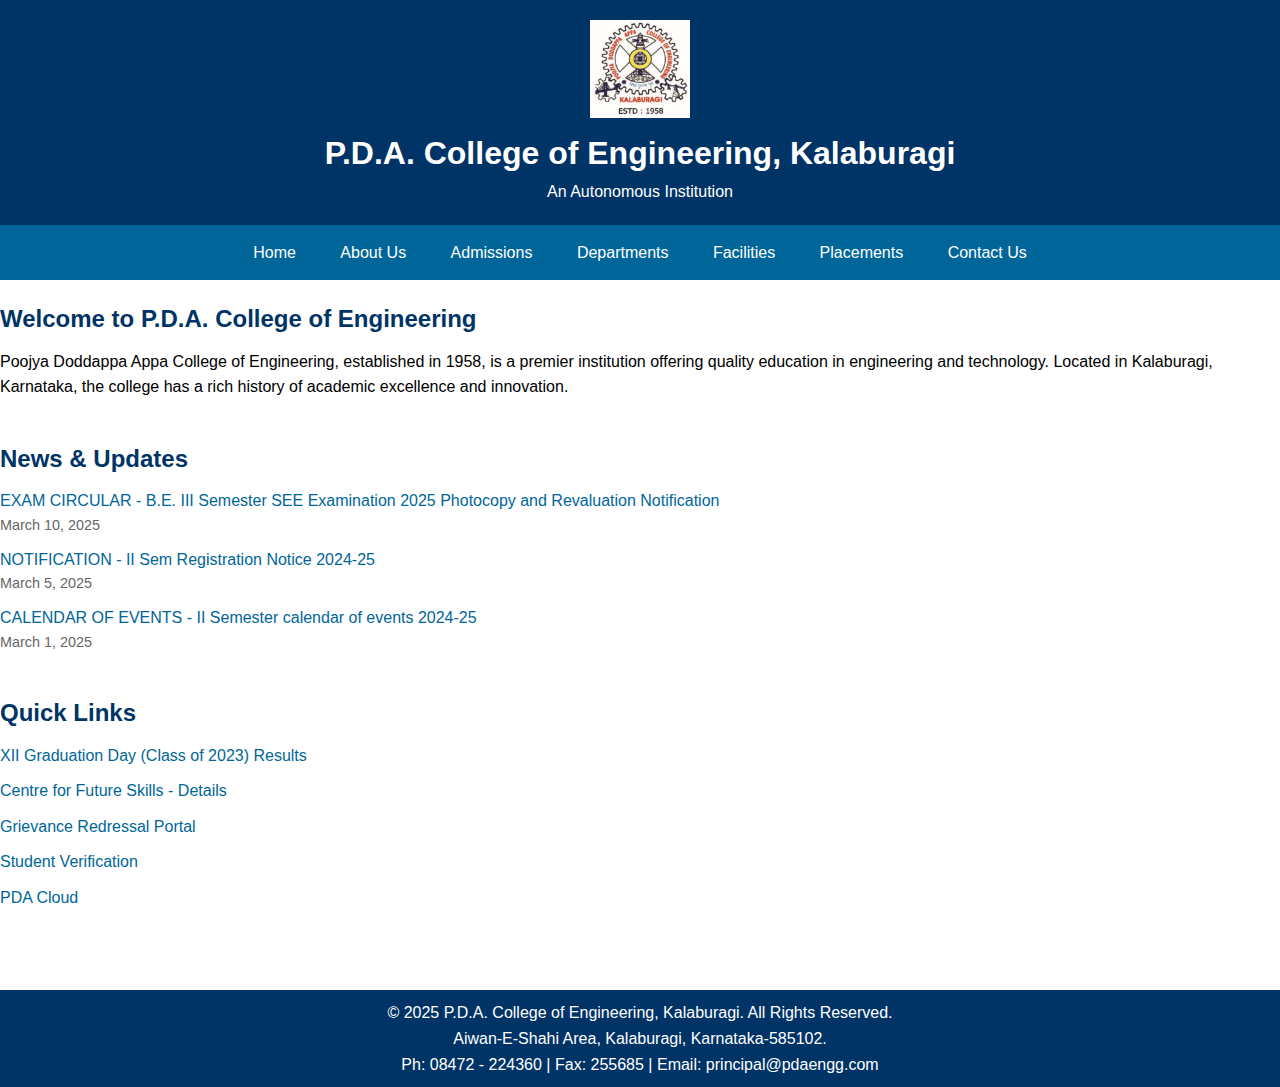
<file: Index.html>
<!DOCTYPE html>
<html lang="en">
<head>
    <meta charset="UTF-8">
    <meta name="viewport" content="width=device-width, initial-scale=1.0">
    <title>P.D.A. College of Engineering, Kalaburagi</title>
    <link rel="stylesheet" href="styles.css">
</head>
<body>
    <!-- Header Section -->
    <header>
        <div class="container">
            <img src="logo.png" alt="P.D.A. College of Engineering Logo" class="logo">
            <h1>P.D.A. College of Engineering, Kalaburagi</h1>
            <p>An Autonomous Institution</p>
        </div>
    </header>

    <!-- Navigation Menu -->
    <nav>
        <ul>
            <li><a href="#">Home</a></li>
            <li><a href="#">About Us</a></li>
            <li><a href="#">Admissions</a></li>
            <li><a href="#">Departments</a></li>
            <li><a href="#">Facilities</a></li>
            <li><a href="#">Placements</a></li>
            <li><a href="#">Contact Us</a></li>
        </ul>
    </nav>

    <!-- Main Content Section -->
    <main>
        <section class="welcome">
            <h2>Welcome to P.D.A. College of Engineering</h2>
            <p>Poojya Doddappa Appa College of Engineering, established in 1958, is a premier institution offering quality education in engineering and technology. Located in Kalaburagi, Karnataka, the college has a rich history of academic excellence and innovation.</p>
        </section>

        <section class="news">
            <h2>News & Updates</h2>
            <ul>
                <li>
                    <a href="#">EXAM CIRCULAR - B.E. III Semester SEE Examination 2025 Photocopy and Revaluation Notification</a>
                    <span>March 10, 2025</span>
                </li>
                <li>
                    <a href="#">NOTIFICATION - II Sem Registration Notice 2024-25</a>
                    <span>March 5, 2025</span>
                </li>
                <li>
                    <a href="#">CALENDAR OF EVENTS - II Semester calendar of events 2024-25</a>
                    <span>March 1, 2025</span>
                </li>
            </ul>
        </section>

        <section class="quick-links">
            <h2>Quick Links</h2>
            <ul>
                <li><a href="#">XII Graduation Day (Class of 2023) Results</a></li>
                <li><a href="#">Centre for Future Skills - Details</a></li>
                <li><a href="#">Grievance Redressal Portal</a></li>
                <li><a href="#">Student Verification</a></li>
                <li><a href="#">PDA Cloud</a></li>
            </ul>
        </section>
    </main>

    <!-- Footer Section -->
    <footer>
        <div class="container">
            <p>&copy; 2025 P.D.A. College of Engineering, Kalaburagi. All Rights Reserved.</p>
            <p>Aiwan-E-Shahi Area, Kalaburagi, Karnataka-585102.</p>
            <p>Ph: 08472 - 224360 | Fax: 255685 | Email: principal@pdaengg.com</p>
        </div>
    </footer>
</body>
                                        </html>
</file>
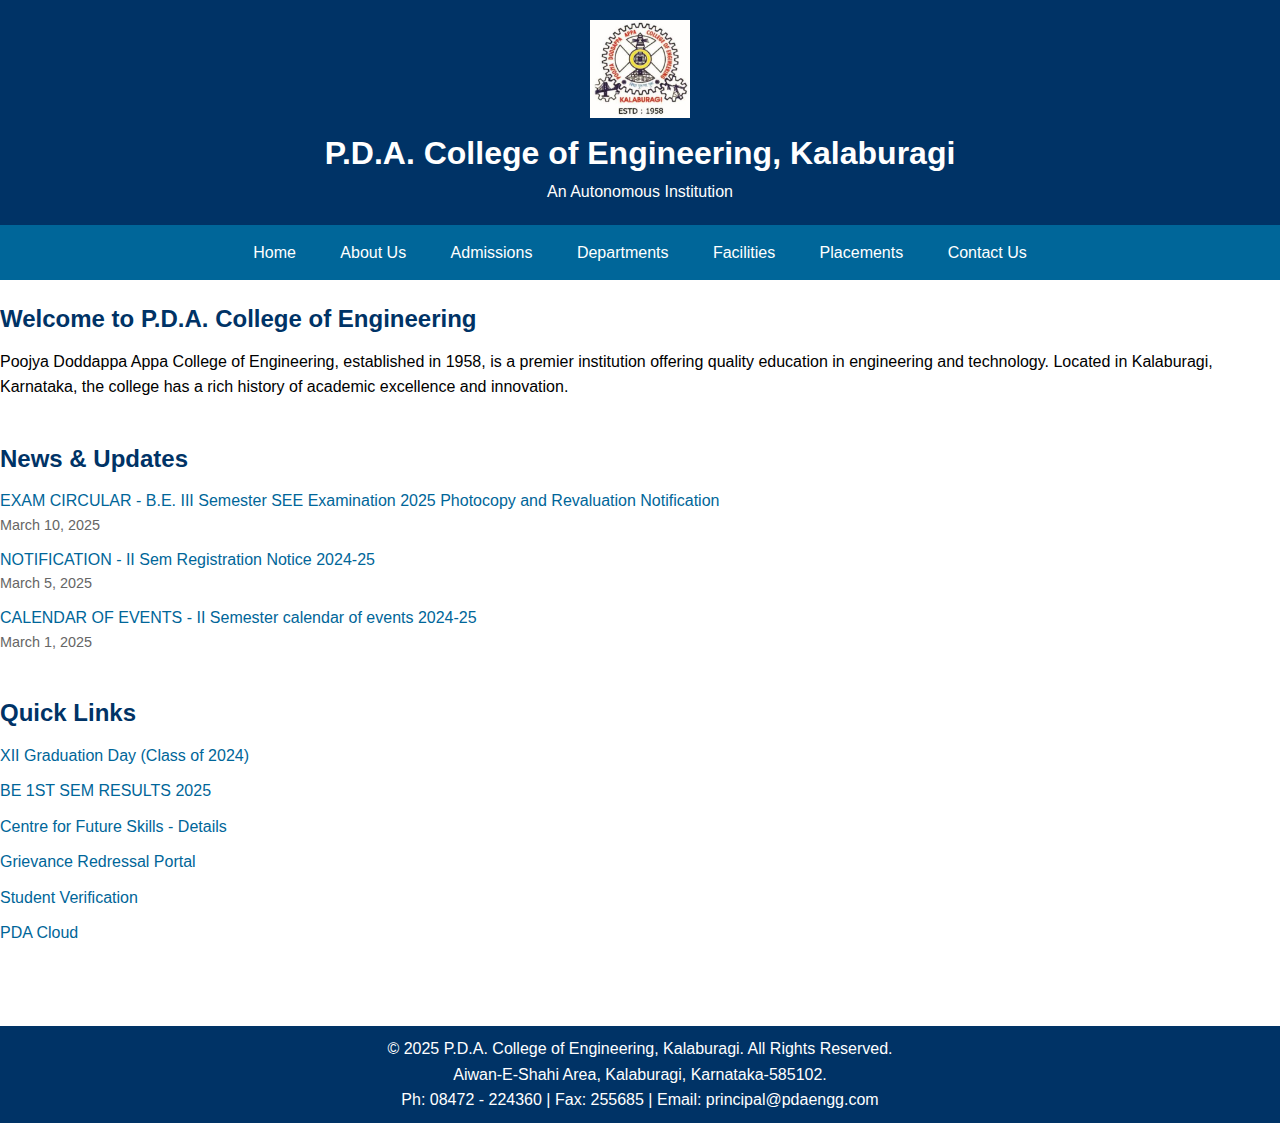
<file: index.html>
<!DOCTYPE html>
<html lang="en">
<head>
    <meta charset="UTF-8">
    <meta name="viewport" content="width=device-width, initial-scale=1.0">
    <title>P.D.A. College of Engineering, Kalaburagi</title>
    <link rel="stylesheet" href="styles.css">
</head>
<body>
    <!-- Header Section -->
    <header>
        <div class="container">
            <img src="logo.png" alt="P.D.A. College of Engineering Logo" class="logo">
            <h1>P.D.A. College of Engineering, Kalaburagi</h1>
            <p>An Autonomous Institution</p>
        </div>
    </header>

    <!-- Navigation Menu -->
    <nav>
        <ul>
            <li><a href="#">Home</a></li>
            <li><a href="#">About Us</a></li>
            <li><a href="#">Admissions</a></li>
            <li><a href="#">Departments</a></li>
            <li><a href="#">Facilities</a></li>
            <li><a href="#">Placements</a></li>
            <li><a href="#">Contact Us</a></li>
        </ul>
    </nav>

    <!-- Main Content Section -->
    <main>
        <section class="welcome">
            <h2>Welcome to P.D.A. College of Engineering</h2>
            <p>Poojya Doddappa Appa College of Engineering, established in 1958, is a premier institution offering quality education in engineering and technology. Located in Kalaburagi, Karnataka, the college has a rich history of academic excellence and innovation.</p>
        </section>

        <section class="news">
            <h2>News & Updates</h2>
            <ul>
                <li>
                    <a href="#">EXAM CIRCULAR - B.E. III Semester SEE Examination 2025 Photocopy and Revaluation Notification</a>
                    <span>March 10, 2025</span>
                </li>
                <li>
                    <a href="#">NOTIFICATION - II Sem Registration Notice 2024-25</a>
                    <span>March 5, 2025</span>
                </li>
                <li>
                    <a href="#">CALENDAR OF EVENTS - II Semester calendar of events 2024-25</a>
                    <span>March 1, 2025</span>
                </li>
            </ul>
        </section>

        <section class="quick-links">
            <h2>Quick Links</h2>
            <ul>
                <li><a href="#">XII Graduation Day (Class of 2024)</a></li>
                <li><a href="results.html" target="_blank">BE 1ST SEM RESULTS 2025</a></li>
                <li><a href="#">Centre for Future Skills - Details</a></li>
                <li><a href="#">Grievance Redressal Portal</a></li>
                <li><a href="#">Student Verification</a></li>
                <li><a href="#">PDA Cloud</a></li>
            </ul>
        </section>
    </main>

    <!-- Footer Section -->
    <footer>
        <div class="container">
            <p>&copy; 2025 P.D.A. College of Engineering, Kalaburagi. All Rights Reserved.</p>
            <p>Aiwan-E-Shahi Area, Kalaburagi, Karnataka-585102.</p>
            <p>Ph: 08472 - 224360 | Fax: 255685 | Email: principal@pdaengg.com</p>
        </div>
    </footer>
</body>
                                        </html>
</file>
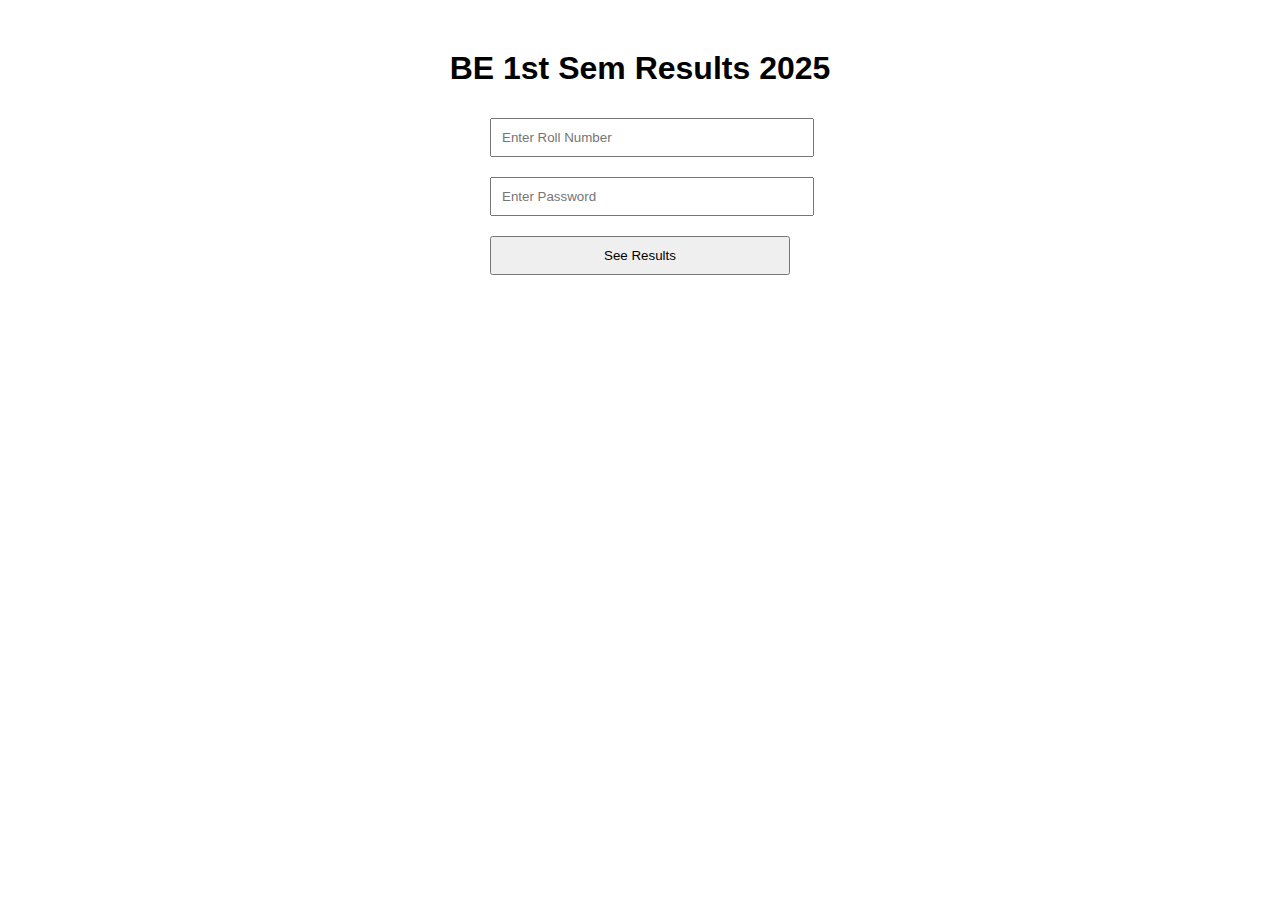
<file: results.html>
<!DOCTYPE html>
<html lang="en">
<head>
    <meta charset="UTF-8">
    <meta name="viewport" content="width=device-width, initial-scale=1.0">
    <title>BE 1st Sem Results 2025</title>
    <style>
        body {
            font-family: Arial, sans-serif;
            text-align: center;
            margin-top: 50px;
        }
        .container {
            width: 300px;
            margin: 0 auto;
        }
        input, button {
            width: 100%;
            margin: 10px 0;
            padding: 10px;
        }
    </style>
</head>
<body>
    <h1><b>BE 1st Sem Results 2025</b></h1>
    <div class="container">
        <input type="text" id="rollNumber" placeholder="Enter Roll Number">
        <input type="password" id="password" placeholder="Enter Password">
        <button onclick="showResult()">See Results</button>
        <p id="resultMessage"></p>
    </div>

    <script>
        function showResult() {
            document.getElementById("resultMessage").innerHTML = "<b>Don't even try to think that i will pick your Call...I'm Sleeping at that time...</b>";
        }
    </script>
</body>
</html>
</file>
<file: styles.css>
/* Reset some default browser styles */
body, h1, h2, p, ul {
    margin: 0;
    padding: 0;
}

/* Body styling */
body {
    font-family: Arial, sans-serif;
    line-height: 1.6;
}

/* Container styling */
.container {
    width: 80%;
    margin: 0 auto;
}

/* Header styling */
header {
    background: #003366;
    color: #fff;
    padding: 20px 0;
    text-align: center;
}

header .logo {
    width: 100px;
    display: block;
    margin: 0 auto 10px;
}

/* Navigation styling */
nav {
    background: #006699;
}

nav ul {
    list-style: none;
    text-align: center;
}

nav ul li {
    display: inline;
}

nav ul li a {
    color: #fff;
    padding: 15px 20px;
    display: inline-block;
    text-decoration: none;
}

nav ul li a:hover {
    background: #00557f;
}

/* Main content styling */
main {
    padding: 20px 0;
}

section {
    margin-bottom: 40px;
}

section h2 {
    margin-bottom: 10px;
    color: #003366;
}

section p {
    margin-bottom: 10px;
}

.news ul, .quick-links ul {
    list-style: none;
}

.news ul li, .quick-links ul li {
    margin-bottom: 10px;
}

.news ul li a, .quick-links ul li a {
    text-decoration: none;
    color: #006699;
}

.news ul li a:hover, .quick-links ul li a:hover {
    text-decoration: underline;
}

.news ul li span {
    display: block;
    font-size: 0.9em;
    color: #666;
}

/* Footer styling */
footer {
    background: #003366;
    color: #fff;
    text-align: center;
    padding: 10px 0;
    margin-top: 20px;
}
</file>
